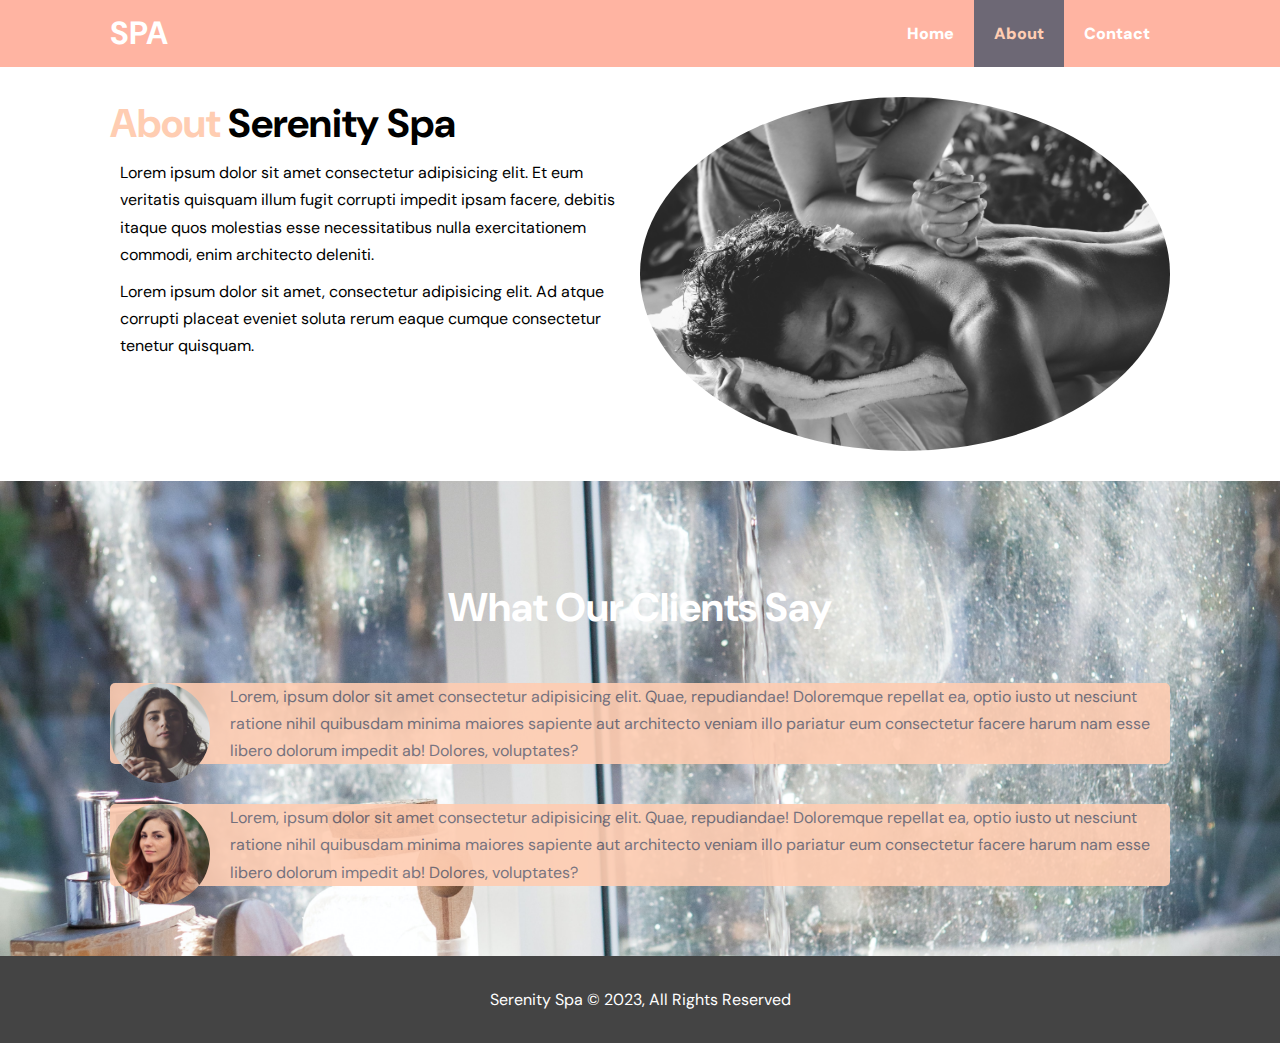
<file: about.html>
<!DOCTYPE html>
<html lang="en">
<head>
  <meta charset="UTF-8">
  <meta name="viewport" content="width=device-width, initial-scale=1.0">
  <meta name="description" content="Welcome to the most extraordinary spa in Philidephia, Pennsylvania">
  <meta name="keywords" content="spa,Philidephia,">
  
  <link href="https://fonts.googleapis.com/css2?family=DM+Sans:opsz@9..40&family=Playfair+Display&display=swap" rel="stylesheet">
  <link rel="stylesheet" href="css/style.css">
  <link rel="stylesheet" media="screen and (max-width: 768px)" href="css/mobile.css">
  <title>Serenity Spa | About</title>
</head>
<body>
  <header>
    <nav id="navbar">
      <div class="container">
        
        <h1 class="logo"><a href="index.html">SPA</a></h1>
        <ul>
          <li><a href="index.html">Home</a></li>
          <li><a class="current" href="About.html">About</a></li>
          <li><a href="Contact.html">Contact</a></li>
        </ul>
        
      </div>

    </nav>


  </header>

  <section id="about-info" class="bg-light py-3">
    <div class="container">
      <div class="info-left">
        <h1 class="l-heading"><span class="text-primary">About</span> Serenity Spa</h1>
        <p>Lorem ipsum dolor sit amet consectetur adipisicing elit. Et eum veritatis quisquam illum fugit corrupti impedit ipsam facere, debitis itaque quos molestias esse necessitatibus nulla exercitationem commodi, enim architecto deleniti.</p>
        <p>Lorem ipsum dolor sit amet, consectetur adipisicing elit. Ad atque corrupti placeat eveniet soluta rerum eaque cumque consectetur tenetur quisquam.</p>
      </div>
      <div class="info-right">
        <img src="./img/About.jpg" alt="spa">
      </div>
    </div>
  </section>

  <div class="clr"></div>

  <section id="testimonials" class="py-3">
    <div class="container">
      <h2 class="l-heading">What Our Clients Say</h2>
      <div class="testimonial bg-primary">
        <img src="./img/person-2.jpg" alt="Sam">
        <p>Lorem, ipsum dolor sit amet consectetur adipisicing elit. Quae, repudiandae! Doloremque repellat ea, optio iusto ut nesciunt ratione nihil quibusdam minima maiores sapiente aut architecto veniam illo pariatur eum consectetur facere harum nam esse libero dolorum impedit ab! Dolores, voluptates?</p>
      </div>

      <div class="testimonial bg-primary">
        <img src="./img/person-1.jpg" alt="Alex">
        <p>Lorem, ipsum dolor sit amet consectetur adipisicing elit. Quae, repudiandae! Doloremque repellat ea, optio iusto ut nesciunt ratione nihil quibusdam minima maiores sapiente aut architecto veniam illo pariatur eum consectetur facere harum nam esse libero dolorum impedit ab! Dolores, voluptates?</p>
      </div>
    </div>
  </section>

  <footer id="main-footer">
    <p>Serenity Spa &copy; 2023, All Rights Reserved</p>

  </footer>
</body>
</html>
</file>
<file: css/mobile.css>
#navbar .logo {
  float: none;
  text-align: center;

}

#navbar ul, #navbar ul li {
  float: none;
}

#navbar ul li a {
  padding: 5px;
  border-bottom: #444 dotted 1px;
}

/* Showcase */
#showcase {
  height: 100%;
}

#showcase .showcase-content {
  color: black;
  text-align: center;
  padding-top: 70px;
  padding-bottom: 30px;
}


/* Home Info */
#home-info {
  /* height: 550px; */
}
#home-info .info-img {
  display: none;
}
#home-info .info-content {
  float: none;
  width: 100%;
}

/* Boxes */
.box {
  float: none;
  width: 100%;
}

/* About */
#about-info .info-right, #about-info .info-left {
  float: none;
  width: 100%;
}

.l-heading {
  text-align: center;
}

#about-info .info-right{
  margin-top: 30px;
}

/* Contact */
#contact-info .box {
  border-bottom: #444 dotted 1px;
}
</file>
<file: css/style.css>
/* Reset */
*{
  margin: 0; 
  padding: 0;
  box-sizing: border-box;

}
/* Main Styling */
html,body {
  font-family: DM Sans ;
  line-height: 1.7em;
}

a {
  color: #6d6875;
  text-decoration: none;

}
/* For spacing under headings (padding and margin were reset ) */
h1,h2,h3, {
  padding-bottom: 20px;


}

p {
  margin: 10px;
}

/* Utility Classes */

.container {
  margin: auto;
  max-width: 1100px;
  overflow: auto;
  padding: 0px 20px;
}

.text-primary {
  color: #ffcdb2;
}

.btn {
  display: inline-block;
  font-size: 18px;
  font-weight: bold;
  color: white;
  background: #6d6875;
  padding: 13px 20px;
  border: none;
  cursor: pointer;
  border-radius: 50px;
}

.btn:hover {
  background: #ffcdb2;
  color: #6d6875;
}

.btn-light {
  background: #f4f4f4;
  color: #6d6875;
}

.bg-dark {
  background: #6d6875;
  color: #fff;
}

.bg-primary {
 background: #ffcdb2;
 color: #6d6875;
}

.clr {
  clear: both;
}

.l-heading {
  font-size: 40px;
  line-height: 1.3em;
}

/* Padding */
.py-1 {padding: 10px 0;}
.py-2 {padding: 20px 0;}
.py-3 {padding: 30px 0;}

.lead {
  font-size: 20px;
}

/* Navbar */
#navbar {
  background: #ffb4a2;
  color: #fff;
  /* To enurse bg shows throughout */
  overflow: auto;
  font-weight: 900;
  

}
/* Can't read links because they will be bg color/ You must specify link color */
#navbar a {
  color: #fff;
}

#navbar .logo {
  float: left;
  padding-top: 20px;
}
/* Remove Bullets */
#navbar ul {
  list-style: none;
  float: right;
}

#navbar ul li{
float: left;

}

#navbar ul li a {
  display:block;
  padding: 20px;
  text-align: center;

}

#navbar ul li a:hover, 
#navbar ul li a.current {
  background: #6d6875;
  color: #ffcdb2;
  /* font-weight: 500; */
  
}

/* Showcase */
#showcase {
  background: url('../img/Main.jpg') no-repeat center center/cover;
  height: 600px;
}

#showcase .showcase-content {
  color: black;
  text-align: center;
  padding-top: 170px;
}

#showcase .showcase-content h1 {
  font-size: 60px;
  line-height: 1.2em;
}

#showcase .showcase-content p {
  padding-bottom: 20px;
  line-height: 1.7em;

}

/* Home Info */
#home-info {
  height: 400px;
}

#home-info .info-img {
  float: left;
  width: 50%;
  background: url("../img/toa-heftiba-a9pFSC8dTlo-unsplash.jpg")no-repeat center center/cover;
  min-height: 100%;

}

#home-info .info-content {
  float: right;
  width: 50%;
  height: 100%;
  text-align: center;
  padding: 50px 30px;
  overflow: hidden;
}
#home-info .info-content p {
padding-bottom: 30px;
}

/* Features */
.box {
  float: left;
  width: 33.3%;
  padding: 50px;
  text-align: center;
}

.box i {
  margin-bottom: 10px;
}

/* About Info */
#about-info .info-right {
float: right;
width: 50%;
min-height: 100%;

}

#about-info .info-right img {
  display: block;
  margin: auto;
  width: 100%;
  border-radius: 50%;

}

#about-info .info-left {
  float: left;
  width: 50%;
  min-height: 100%;
}

/* Testimonials */
#testimonials {
  height: 100%;
  background: url("../img/photoholgic-MqNyusb_ne4-unsplash.jpg") no-repeat center center/cover;
  padding-top: 100px;
}

#testimonials  h2 {
  color: white;
  text-align: center;
  padding-bottom: 40px;
}

#testimonials .testimonial {
  
  margin-bottom: 40px;
  border-radius: 5px;
  opacity: 0.9;

}

#testimonials .testimonial img {
  width: 100px;
  float: left;
  margin-right: 20px;
  border-radius: 50%;
}

/* Contact Form */
#contact-form .form-group {
  margin-bottom: 20px;
}

#contact-form label {
  display: block;
  margin-bottom: 5px;

}

#contact-form input,
#contact-form textarea {
  width: 100%;
  padding: 10px;
  border: 1px #ddd solid;
}

#contact-form textarea {
  height: 200px;
}

#contact-form input:focus,
#contact-form textarea:focus {
  outline: none;
  border-color: #ffcdb2;
}

/* Footer */
#main-footer {
  text-align: center;
  background: #444;
  color: white;
  padding: 20px;
}
</file>
